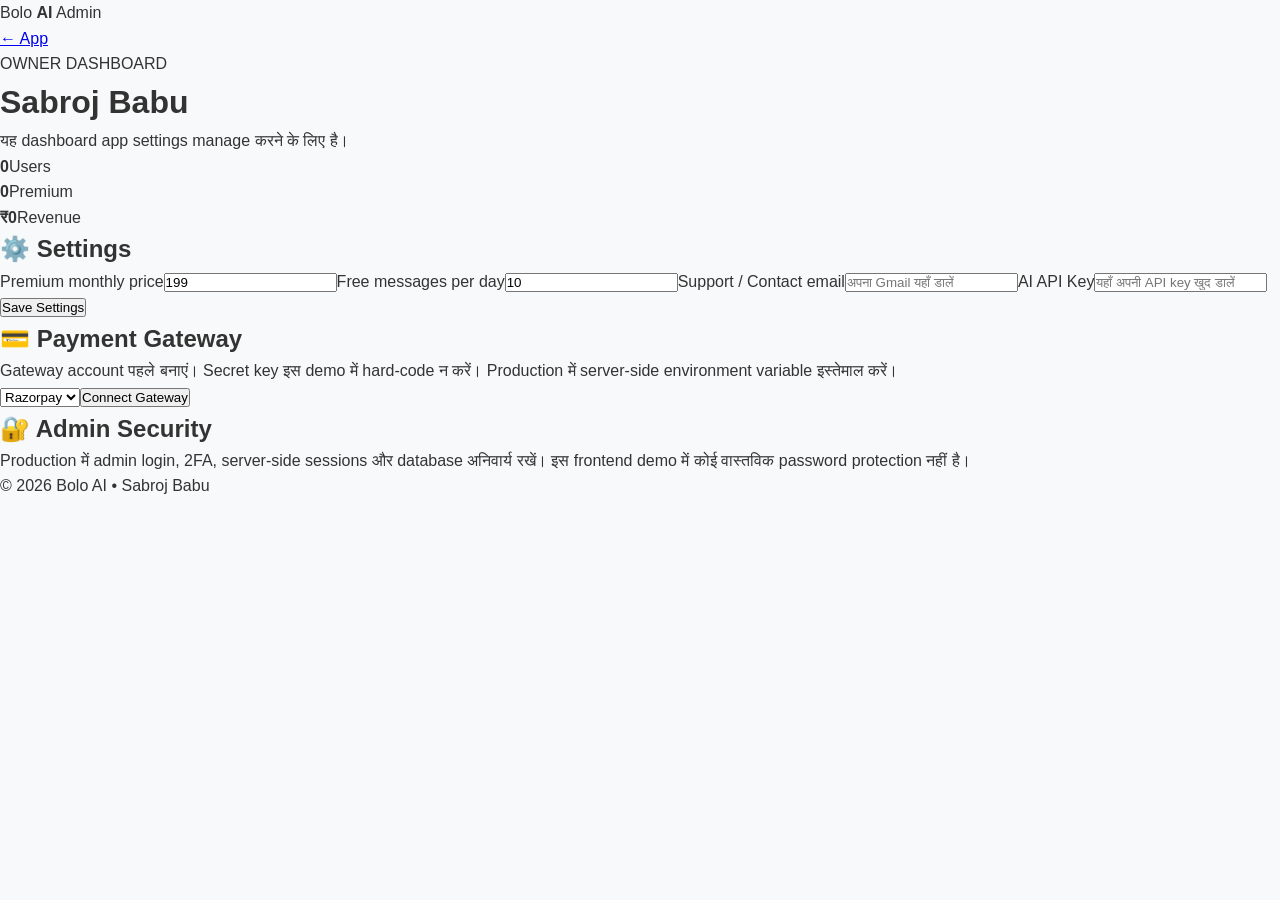
<file: admin.html>
<!doctype html><html lang="hi"><head><meta charset="utf-8"><meta name="viewport" content="width=device-width,initial-scale=1"><title>Bolo AI Admin</title><link rel="stylesheet" href="style.css"></head><body>
<header><div class="brand">Bolo <b>AI</b> Admin</div><a class="ghost" href="index.html">← App</a></header>
<main class="admin"><div class="adminhead"><div><div class="pill">OWNER DASHBOARD</div><h1>Sabroj Babu</h1><p>यह dashboard app settings manage करने के लिए है।</p></div></div>
<div class="stats"><div><b>0</b><span>Users</span></div><div><b>0</b><span>Premium</span></div><div><b>₹0</b><span>Revenue</span></div></div>
<section class="settings"><h2>⚙️ Settings</h2><label>Premium monthly price<input id="price" type="number" value="199"></label><label>Free messages per day<input id="limit" type="number" value="10"></label><label>Support / Contact email<input id="email" type="email" placeholder="अपना Gmail यहाँ डालें"></label><label>AI API Key<input id="key" type="password" placeholder="यहाँ अपनी API key खुद डालें"></label><button class="primary" onclick="save()">Save Settings</button><p id="saved"></p></section>
<section class="settings"><h2>💳 Payment Gateway</h2><p>Gateway account पहले बनाएं। Secret key इस demo में hard-code न करें। Production में server-side environment variable इस्तेमाल करें।</p><select id="gateway"><option>Razorpay</option><option>Cashfree</option></select><button class="ghost" onclick="alert('Production backend में gateway credentials जोड़ने का step यहाँ जोड़ा जाएगा।')">Connect Gateway</button></section>
<section class="settings"><h2>🔐 Admin Security</h2><p>Production में admin login, 2FA, server-side sessions और database अनिवार्य रखें। इस frontend demo में कोई वास्तविक password protection नहीं है।</p></section>
</main><footer>© 2026 Bolo AI • Sabroj Babu</footer><script src="admin.js"></script></body></html>
</file>
<file: style.css>
/* ==========================================
   BOLO AI - GLOBAL STYLES
   ========================================== */

* {
    margin: 0;
    padding: 0;
    box-sizing: border-box;
}

html {
    scroll-behavior: smooth;
}

body {
    font-family: 'Segoe UI', Tahoma, Geneva, Verdana, sans-serif;
    line-height: 1.6;
    color: #333;
    background-color: #f8f9fa;
    overflow-x: hidden;
}

/* ==========================================
   COLOR PALETTE & THEMES
   ========================================== */

:root {
    --primary-blue: #667eea;
    --primary-purple: #764ba2;
    --secondary-blue: #4158d0;
    --accent-orange: #ff6b35;
    --accent-pink: #ff4757;
    --text-dark: #2c3e50;
    --text-light: #7f8c8d;
    --bg-light: #f8f9fa;
    --bg-white: #ffffff;
    --border-color: #e1e8ed;
    --success-green: #27ae60;
    --shadow-sm: 0 2px 8px rgba(0, 0, 0, 0.1);
    --shadow-md: 0 4px 16px rgba(0, 0, 0, 0.15);
    --shadow-lg: 0 8px 32px rgba(0, 0, 0, 0.2);
    --transition: all 0.3s cubic-bezier(0.25, 0.46, 0.45, 0.94);
}

/* ==========================================
   NAVIGATION BAR
   ========================================== */

.navbar {
    background: linear-gradient(135deg, #667eea 0%, #764ba2 100%);
    color: white;
    padding: 1rem 0;
    position: sticky;
    top: 0;
    z-index: 1000;
    box-shadow: var(--shadow-md);
}

.nav-container {
    max-width: 1200px;
    margin: 0 auto;
    padding: 0 1rem;
    display: flex;
    align-items: center;
    width: 100%;
}

/* LOGO - LEFT */
.nav-logo {
    display: flex;
    align-items: center;
    gap: 0.5rem;
    font-size: 1.5rem;
    font-weight: 700;
    cursor: pointer;
    transition: var(--transition);
    flex-shrink: 0;
}

.nav-logo:hover {
    transform: scale(1.05);
}

.logo-icon {
    font-size: 2rem;
}

.logo-text {
    font-size: 1.5rem;
}

/* NAVIGATION LINKS - CENTER */
.nav-menu {
    display: flex;
    gap: 2rem;
    align-items: center;
    margin-left: auto;
}

.nav-link {
    color: white;
    text-decoration: none;
    font-weight: 500;
    transition: var(--transition);
    padding: 0.5rem 1rem;
    border-radius: 4px;
}

.nav-link:hover {
    background: rgba(255, 255, 255, 0.2);
    transform: translateY(-2px);
}

/* THREE DOT MENU - RIGHT */
#moreBtn {
    margin-left: 1rem;
    flex-shrink: 0;
    position: relative;
    z-index: 1100;
    background: transparent;
    border: none;
    color: white;
    cursor: pointer;
}

.more-btn {
    margin-left: 1rem;
    flex-shrink: 0;
    position: relative;
    z-index: 1100;
}

/* THREE DOT DROPDOWN */
#moreDropdown {
    position: absolute;
    right: 0;
    top: calc(100% + 8px);
    z-index: 2000;
}

/* HAMBURGER */
.hamburger {
    display: none;
    flex-direction: column;
    cursor: pointer;
    margin-left: 0.75rem;
    flex-shrink: 0;
}

.hamburger span {
    width: 25px;
    height: 3px;
    background-color: white;
    margin: 5px 0;
    border-radius: 3px;
    transition: var(--transition);
}

.hamburger.active span:nth-child(1) {
    transform: rotate(45deg) translate(10px, 10px);
}

.hamburger.active span:nth-child(2) {
    opacity: 0;
}

.hamburger.active span:nth-child(3) {
    transform: rotate(-45deg) translate(7px, -7px);
}

/* ==========================================
   HERO SECTION
   ========================================== */

.hero {
    background: linear-gradient(135deg, #667eea 0%, #764ba2 100%);
    color: white;
    padding: 3rem 1rem;
    text-align: center;
    min-height: 100vh;
    display: flex;
    align-items: center;
    justify-content: center;
}

.hero-content {
    max-width: 800px;
    width: 100%;
}

.hero-headline {
    font-size: 2.5rem;
    font-weight: 700;
    margin-bottom: 1rem;
    line-height: 1.2;
    animation: slideInDown 0.8s ease-out;
}

.hero-description {
    font-size: 1.1rem;
    margin-bottom: 2rem;
    opacity: 0.95;
    animation: slideInUp 0.8s ease-out 0.2s backwards;
}

.input-section {
    margin: 2rem 0;
    animation: slideInUp 0.8s ease-out 0.4s backwards;
}

.input-wrapper {
    display: flex;
    flex-direction: column;
    gap: 1rem;
    background: white;
    padding: 1.5rem;
    border-radius: 12px;
    box-shadow: var(--shadow-lg);
}

.ai-input {
    width: 100%;
    padding: 1rem;
    border: 2px solid var(--border-color);
    border-radius: 8px;
    font-size: 1rem;
    font-family: inherit;
    resize: vertical;
    min-height: 100px;
    transition: var(--transition);
    color: var(--text-dark);
}

.ai-input:focus {
    outline: none;
    border-color: var(--primary-blue);
    box-shadow: 0 0 0 3px rgba(102, 126, 234, 0.1);
}

.ai-input::placeholder {
    color: #999;
}

.input-actions {
    display: flex;
    gap: 1rem;
    justify-content: center;
}

.mic-button,
.send-button {
    padding: 0.8rem 1.5rem;
    border: none;
    border-radius: 8px;
    font-size: 1rem;
    font-weight: 600;
    cursor: pointer;
    transition: var(--transition);
    display: flex;
    align-items: center;
    gap: 0.5rem;
    justify-content: center;
}

.mic-button {
    background: linear-gradient(135deg, #ff6b35 0%, #ff4757 100%);
    color: white;
    flex: 0 0 auto;
    min-width: 120px;
}

.mic-button:hover {
    transform: translateY(-3px);
    box-shadow: var(--shadow-lg);
}

.mic-button:active {
    transform: translateY(-1px);
}

.mic-button.listening {
    animation: pulse 1.5s infinite;
}

.send-button {
    background: linear-gradient(135deg, #667eea 0%, #764ba2 100%);
    color: white;
    flex: 1;
}

.send-button:hover {
    transform: translateY(-3px);
    box-shadow: var(--shadow-lg);
}

.send-button:active {
    transform: translateY(-1px);
}

.send-icon {
    display: inline-block;
    margin-left: 0.5rem;
}

.mic-icon {
    font-size: 1.2rem;
}

/* ==========================================
   QUICK ACTION BUTTONS
   ========================================== */

.quick-actions {
    display: grid;
    grid-template-columns: repeat(auto-fit, minmax(150px, 1fr));
    gap: 1rem;
    margin-top: 2rem;
    animation: slideInUp 0.8s ease-out 0.6s backwards;
}

.quick-btn {
    background: rgba(255, 255, 255, 0.15);
    color: white;
    border: 2px solid rgba(255, 255, 255, 0.3);
    padding: 1rem;
    border-radius: 8px;
    font-size: 0.95rem;
    font-weight: 600;
    cursor: pointer;
    transition: var(--transition);
    backdrop-filter: blur(10px);
}

.quick-btn:hover {
    background: rgba(255, 255, 255, 0.25);
    border-color: rgba(255, 255, 255, 0.5);
    transform: translateY(-4px);
    box-shadow: 0 10px 20px rgba(0, 0, 0, 0.2);
}

.quick-btn:active {
    transform: translateY(-2px);
}

/* ==========================================
   ANIMATIONS
   ========================================== */

@keyframes slideInDown {
    from {
        opacity: 0;
        transform: translateY(-30px);
    }
    to {
        opacity: 1;
        transform: translateY(0);
    }
}

@keyframes slideInUp {
    from {
        opacity: 0;
        transform: translateY(30px);
    }
    to {
        opacity: 1;
        transform: translateY(0);
    }
}

@keyframes fadeIn {
    from {
        opacity: 0;
    }
    to {
        opacity: 1;
    }
}

@keyframes pulse {
    0%, 100% {
        transform: scale(1);
        opacity: 1;
    }
    50% {
        transform: scale(1.05);
        opacity: 0.8;
    }
}

@keyframes slideIn {
    from {
        opacity: 0;
        transform: translateX(-20px);
    }
    to {
        opacity: 1;
        transform: translateX(0);
    }
}

/* ==========================================
   TOOLS SECTION
   ========================================== */

.tools-section {
    padding: 4rem 1rem;
    background: white;
    max-width: 1200px;
    margin: 0 auto;
}

.section-header {
    text-align: center;
    margin-bottom: 3rem;
}

.section-header h2 {
    font-size: 2.5rem;
    color: var(--text-dark);
    margin-bottom: 0.5rem;
}

.section-header p {
    font-size: 1.1rem;
    color: var(--text-light);
}

.tools-grid {
    display: grid;
    grid-template-columns: repeat(auto-fit, minmax(280px, 1fr));
    gap: 2rem;
}

.tool-card {
    background: white;
    border: 2px solid var(--border-color);
    border-radius: 12px;
    padding: 2rem;
    text-align: center;
    transition: var(--transition);
    cursor: pointer;
}

.tool-card:hover {
    border-color: var(--primary-blue);
    transform: translateY(-8px);
    box-shadow: var(--shadow-lg);
}

.tool-card.featured {
    border: 2px solid var(--primary-blue);
    background: linear-gradient(135deg, rgba(102, 126, 234, 0.05) 0%, rgba(118, 75, 162, 0.05) 100%);
}

.tool-icon {
    font-size: 3rem;
    margin-bottom: 1rem;
}

.tool-card h3 {
    font-size: 1.3rem;
    color: var(--text-dark);
    margin-bottom: 0.5rem;
}

.tool-card p {
    color: var(--text-light);
    margin-bottom: 1.5rem;
}

.tool-features {
    display: flex;
    flex-direction: column;
    gap: 0.5rem;
    margin-bottom: 1.5rem;
}

.feature {
    font-size: 0.9rem;
    color: var(--text-light);
    padding: 0.3rem 0;
}

.tool-button {
    background: linear-gradient(135deg, #667eea 0%, #764ba2 100%);
    color: white;
    border: none;
    padding: 0.8rem 1.5rem;
    border-radius: 8px;
    font-weight: 600;
    cursor: pointer;
    transition: var(--transition);
    width: 100%;
}

.tool-button:hover {
    transform: translateY(-2px);
    box-shadow: var(--shadow-md);
}

.tool-button:active {
    transform: translateY(0);
}

/* ==========================================
   THUMBNAIL GENERATOR MODAL
   ========================================== */

.modal {
    display: none;
    position: fixed;
    z-index: 2000;
    left: 0;
    top: 0;
    width: 100%;
    height: 100%;
    background-color: rgba(0, 0, 0, 0.5);
    animation: fadeIn 0.3s ease;
}

.modal.active {
    display: flex;
    align-items: center;
    justify-content: center;
}

.modal-content {
    background-color: white;
    border-radius: 12px;
    box-shadow: var(--shadow-lg);
    max-width: 1000px;
    width: 95%;
    max-height: 90vh;
    overflow-y: auto;
    animation: slideInUp 0.4s ease;
}

.modal-header {
    background: linear-gradient(135deg, #667eea 0%, #764ba2 100%);
    color: white;
    padding: 2rem;
    display: flex;
    justify-content: space-between;
    align-items: center;
    border-radius: 12px 12px 0 0;
}

.modal-header h2 {
    margin: 0;
}

.modal-close {
    background: none;
    border: none;
    color: white;
    font-size: 2rem;
    cursor: pointer;
    transition: var(--transition);
}

.modal-close:hover {
    transform: rotate(90deg);
}

.modal-body {
    padding: 2rem;
}

.generator-grid {
    display: grid;
    grid-template-columns: 1fr 1fr;
    gap: 2rem;
}

.generator-input h3,
.generator-preview h3 {
    font-size: 1.3rem;
    color: var(--text-dark);
    margin-bottom: 1.5rem;
}

.form-group {
    margin-bottom: 1.5rem;
}

.form-group label {
    display: block;
    margin-bottom: 0.5rem;
    font-weight: 600;
    color: var(--text-dark);
}

.form-group input,
.form-group select,
.form-group textarea {
    width: 100%;
    padding: 0.8rem;
    border: 2px solid var(--border-color);
    border-radius: 8px;
    font-size: 0.95rem;
    font-family: inherit;
    transition: var(--transition);
}

.form-group input:focus,
.form-group select:focus,
.form-group textarea:focus {
    outline: none;
    border-color: var(--primary-blue);
    box-shadow: 0 0 0 3px rgba(102, 126, 234, 0.1);
}

.form-group small {
    display: block;
    margin-top: 0.3rem;
    color: var(--text-light);
    font-size: 0.85rem;
}

.generate-btn {
    width: 100%;
    background: linear-gradient(135deg, #667eea 0%, #764ba2 100%);
    color: white;
    border: none;
    padding: 1rem;
    border-radius: 8px;
    font-size: 1rem;
    font-weight: 600;
    cursor: pointer;
    transition: var(--transition);
}

.generate-btn:hover {
    transform: translateY(-3px);
    box-shadow: var(--shadow-lg);
}

.generator-preview {
    display: flex;
    flex-direction: column;
}

.thumbnail-preview {
    flex: 1;
    display: flex;
    align-items: center;
    justify-content: center;
}

.thumbnail-canvas {
    width: 100%;
    aspect-ratio: 16 / 9;
    border-radius: 8px;
    display: flex;
    align-items: center;
    justify-content: center;
    text-align: center;
    padding: 1rem;
    box-shadow: var(--shadow-md);
    position: relative;
    overflow: hidden;
}

.thumbnail-content {
    display: flex;
    flex-direction: column;
    align-items: center;
    justify-content: center;
    width: 100%;
}

.thumbnail-main-text {
    font-size: 1.8rem;
    font-weight: 700;
    color: white;
    text-shadow: 2px 2px 4px rgba(0, 0, 0, 0.5);
    margin-bottom: 0.5rem;
    word-wrap: break-word;
}

.thumbnail-sub-text {
    font-size: 1rem;
    color: rgba(255, 255, 255, 0.9);
    text-shadow: 1px 1px 2px rgba(0, 0, 0, 0.5);
}

.preview-info {
    text-align: center;
    color: var(--text-light);
    margin: 1rem 0;
    font-size: 0.9rem;
}

.download-btn {
    background: linear-gradient(135deg, #27ae60 0%, #16a085 100%);
    color: white;
    border: none;
    padding: 0.8rem 1.5rem;
    border-radius: 8px;
    font-weight: 600;
    cursor: pointer;
    transition: var(--transition);
    width: 100%;
}

.download-btn:hover {
    transform: translateY(-2px);
    box-shadow: var(--shadow-md);
}

.download-btn:active {
    transform: translateY(0);
}

/* ==========================================
   PREMIUM SECTION
   ========================================== */

.premium-section {
    padding: 4rem 1rem;
    background: linear-gradient(135deg, #667eea 0%, #764ba2 100%);
    color: white;
}

.premium-container {
    max-width: 1200px;
    margin: 0 auto;
}

.premium-notice {
    text-align: center;
    padding: 2rem;
    background: rgba(255, 255, 255, 0.1);
    border: 2px solid rgba(255, 255, 255, 0.3);
    border-radius: 12px;
    margin-bottom: 3rem;
    backdrop-filter: blur(10px);
}

.notice-badge {
    display: inline-block;
    background: linear-gradient(135deg, #ff6b35 0%, #ff4757 100%);
    padding: 0.5rem 1rem;
    border-radius: 20px;
    font-size: 0.9rem;
    font-weight: 600;
    margin-bottom: 1rem;
}

.premium-notice h3 {
    font-size: 1.8rem;
    margin-bottom: 0.5rem;
}

.premium-notice p {
    opacity: 0.95;
}

.pricing-cards {
    display: grid;
    grid-template-columns: repeat(auto-fit, minmax(300px, 1fr));
    gap: 2rem;
}

.pricing-card {
    background: white;
    color: var(--text-dark);
    border-radius: 12px;
    padding: 2rem;
    text-align: center;
    transition: var(--transition);
    position: relative;
}

.pricing-card.free {
    border: 2px solid rgba(255, 255, 255, 0.3);
}

.pricing-card.premium {
    border: 2px solid white;
}

.pricing-card.featured-plan {
    transform: scale(1.05);
    box-shadow: 0 10px 30px rgba(0, 0, 0, 0.3);
}

.plan-badge {
    position: absolute;
    top: -12px;
    left: 50%;
    transform: translateX(-50%);
    background: linear-gradient(135deg, #ff6b35 0%, #ff4757 100%);
    color: white;
    padding: 0.4rem 1rem;
    border-radius: 20px;
    font-size: 0.85rem;
    font-weight: 600;
}

.plan-name {
    font-size: 1.3rem;
    font-weight: 700;
    color: var(--primary-blue);
    margin-bottom: 1rem;
}

.plan-price {
    display: flex;
    align-items: baseline;
    justify-content: center;
    gap: 0.5rem;
    margin-bottom: 0.5rem;
}

.price-amount {
    font-size: 2.5rem;
    font-weight: 700;
    color: var(--primary-blue);
}

.price-period {
    font-size: 1rem;
    color: var(--text-light);
}

.plan-price-yearly {
    display: flex;
    align-items: baseline;
    justify-content: center;
    gap: 0.5rem;
    margin-bottom: 2rem;
    font-size: 0.95rem;
    color: var(--text-light);
}

.plan-features {
    text-align: left;
    margin: 2rem 0;
    display: flex;
    flex-direction: column;
    gap: 0.8rem;
}

.feature-item {
    display: flex;
    align-items: center;
    gap: 0.5rem;
    color: var(--text-dark);
}

.feature-item:before {
    content: attr(data-check);
}

.plan-button {
    width: 100%;
    padding: 0.8rem 1.5rem;
    border: none;
    border-radius: 8px;
    font-weight: 600;
    cursor: pointer;
    transition: var(--transition);
}

.pricing-card.free .plan-button {
    background: linear-gradient(135deg, #667eea 0%, #764ba2 100%);
    color: white;
}

.pricing-card.premium .plan-button {
    background: linear-gradient(135deg, #ff6b35 0%, #ff4757 100%);
    color: white;
}

.plan-button:hover {
    transform: translateY(-2px);
    box-shadow: var(--shadow-md);
}

/* ==========================================
   ABOUT SECTION
   ========================================== */

.about-section {
    padding: 4rem 1rem;
    background: white;
    max-width: 1200px;
    margin: 0 auto;
}

.about-content {
    display: grid;
    grid-template-columns: 1fr 1fr;
    gap: 3rem;
    align-items: center;
}

.about-text h3 {
    font-size: 1.8rem;
    color: var(--text-dark);
    margin-bottom: 1rem;
}

.about-text p {
    color: var(--text-light);
    margin-bottom: 1rem;
    line-height: 1.8;
}

.about-features {
    display: grid;
    grid-template-columns: 1fr 1fr;
    gap: 1.5rem;
}

.about-feature {
    background: linear-gradient(135deg, rgba(102, 126, 234, 0.1) 0%, rgba(118, 75, 162, 0.1) 100%);
    padding: 1.5rem;
    border-radius: 12px;
    text-align: center;
}

.about-icon {
    font-size: 2.5rem;
    margin-bottom: 0.5rem;
}

.about-feature h4 {
    color: var(--text-dark);
    margin-bottom: 0.5rem;
}

.about-feature p {
    color: var(--text-light);
    font-size: 0.9rem;
    margin: 0;
}

/* ==========================================
   CONTACT SECTION
   ========================================== */

.contact-section {
    padding: 4rem 1rem;
    background: white;
    max-width: 1200px;
    margin: 0 auto;
}

.contact-container {
    display: grid;
    grid-template-columns: 1fr 1fr;
    gap: 3rem;
}

.contact-info {
    display: flex;
    flex-direction: column;
    gap: 2rem;
}

.contact-info h3 {
    font-size: 1.5rem;
    color: var(--text-dark);
}

.contact-item {
    display: flex;
    gap: 1.5rem;
}

.contact-icon {
    font-size: 2rem;
    min-width: 40px;
}

.contact-label {
    font-weight: 600;
    color: var(--text-dark);
    margin-bottom: 0.2rem;
}

.contact-link {
    color: var(--primary-blue);
    text-decoration: none;
    font-weight: 600;
    transition: var(--transition);
}

.contact-link:hover {
    text-decoration: underline;
    color: var(--primary-purple);
}

.contact-form {
    display: flex;
    flex-direction: column;
    gap: 1.5rem;
}

.submit-button {
    background: linear-gradient(135deg, #667eea 0%, #764ba2 100%);
    color: white;
    border: none;
    padding: 1rem;
    border-radius: 8px;
    font-size: 1rem;
    font-weight: 600;
    cursor: pointer;
    transition: var(--transition);
}

.submit-button:hover {
    transform: translateY(-2px);
    box-shadow: var(--shadow-md);
}

.form-note {
    font-size: 0.85rem;
    color: var(--text-light);
}

/* ==========================================
   POLICY SECTIONS
   ========================================== */

.policy-section {
    padding: 4rem 1rem;
    background: white;
    max-width: 1200px;
    margin: 0 auto;
}

.policy-content {
    margin-top: 2rem;
}

.policy-content h3 {
    font-size: 1.5rem;
    color: var(--text-dark);
    margin-bottom: 2rem;
}

.policy-section-item {
    margin-bottom: 2rem;
    padding-bottom: 2rem;
    border-bottom: 1px solid var(--border-color);
}

.policy-section-item:last-child {
    border-bottom: none;
}

.policy-section-item h4 {
    font-size: 1.2rem;
    color: var(--text-dark);
    margin-bottom: 0.8rem;
}

.policy-section-item p {
    color: var(--text-light);
    line-height: 1.8;
}

.policy-section-item ul {
    margin-left: 20px;
    color: var(--text-light);
    line-height: 1.8;
}

.policy-section-item ul li {
    margin-bottom: 0.5rem;
}

.policy-section-item a {
    color: var(--primary-blue);
    text-decoration: none;
    font-weight: 600;
}

.policy-section-item a:hover {
    text-decoration: underline;
}

/* ==========================================
   FOOTER
   ========================================== */

.footer {
    background: #2c3e50;
    color: white;
    padding: 3rem 1rem 1rem;
    margin-top: 2rem;
}

.footer-container {
    max-width: 1200px;
    margin: 0 auto;
}

.footer-content {
    display: grid;
    grid-template-columns: repeat(auto-fit, minmax(250px, 1fr));
    gap: 2rem;
    margin-bottom: 2rem;
}

.footer-section h4 {
    margin-bottom: 1rem;
    font-size: 1.1rem;
}

.footer-section p {
    color: rgba(255, 255, 255, 0.8);
    margin-bottom: 0.5rem;
}

.footer-tagline {
    font-style: italic;
    margin-top: 0.5rem;
    font-size: 0.95rem;
}

.footer-section a {
    display: block;
    color: rgba(255, 255, 255, 0.8);
    text-decoration: none;
    margin-bottom: 0.5rem;
    transition: var(--transition);
}

.footer-section a:hover {
    color: white;
    padding-left: 5px;
}

.footer-bottom {
    border-top: 1px solid rgba(255, 255, 255, 0.2);
    padding-top: 1rem;
    text-align: center;
    color: rgba(255, 255, 255, 0.7);
}

.footer-bottom p {
    margin-bottom: 0.5rem;
}

/* ==========================================
   TOAST NOTIFICATION
   ========================================== */

.toast {
    position: fixed;
    bottom: 20px;
    right: 20px;
    background: #2c3e50;
    color: white;
    padding: 1rem 1.5rem;
    border-radius: 8px;
    box-shadow: var(--shadow-lg);
    z-index: 3000;
    opacity: 0;
    transform: translateY(20px);
    transition: var(--transition);
    pointer-events: none;
}

.toast.show {
    opacity: 1;
    transform: translateY(0);
}

.toast.success {
    background: linear-gradient(135deg, #27ae60 0%, #16a085 100%);
}

.toast.error {
    background: linear-gradient(135deg, #ff6b35 0%, #ff4757 100%);
}

/* ==========================================
   RESPONSIVE DESIGN
   ========================================== */

@media (max-width: 768px) {

    .nav-container {
        padding: 0 0.75rem;
    }

    .nav-menu {
        position: absolute;
        top: 70px;
        left: 0;
        flex-direction: column;
        background: linear-gradient(135deg, #667eea 0%, #764ba2 100%);
        width: 100%;
        text-align: center;
        display: none;
        gap: 0;
        padding: 1rem 0;
    }

    .nav-menu.active {
        display: flex;
    }

    .nav-link {
        padding: 1rem;
        border-bottom: 1px solid rgba(255, 255, 255, 0.2);
        width: 100%;
    }

    /* THREE DOT RIGHT */
    #moreBtn,
    .more-btn {
        margin-left: auto;
        margin-right: 0;
    }

    /* HAMBURGER RIGHT OF THREE DOT */
    .hamburger {
        display: flex;
        margin-left: 0.5rem;
    }

    .hero-headline {
        font-size: 1.8rem;
    }

    .hero-description {
        font-size: 1rem;
    }

    .quick-actions {
        grid-template-columns: repeat(auto-fit, minmax(120px, 1fr));
        gap: 0.8rem;
    }

    .quick-btn {
        font-size: 0.85rem;
        padding: 0.8rem 0.5rem;
    }

    .tools-grid {
        grid-template-columns: 1fr;
        gap: 1.5rem;
    }

    .generator-grid {
        grid-template-columns: 1fr;
    }

    .about-content {
        grid-template-columns: 1fr;
        gap: 2rem;
    }

    .about-features {
        grid-template-columns: 1fr;
    }

    .contact-container {
        grid-template-columns: 1fr;
        gap: 2rem;
    }

    .pricing-cards {
        grid-template-columns: 1fr;
    }

    .pricing-card.featured-plan {
        transform: scale(1);
    }

    .modal-content {
        width: 90%;
        max-height: 95vh;
    }

    .modal-header {
        padding: 1.5rem;
    }

    .modal-body {
        padding: 1.5rem;
    }

    .footer-content {
        grid-template-columns: 1fr;
    }
}

@media (max-width: 480px) {

    .nav-container {
        padding: 0 0.5rem;
    }

    .logo-text {
        font-size: 1.2rem;
    }

    .logo-icon {
        font-size: 1.6rem;
    }

    .hero {
        padding: 2rem 1rem;
        min-height: auto;
    }

    .hero-headline {
        font-size: 1.5rem;
    }

    .hero-description {
        font-size: 0.95rem;
    }

    .input-wrapper {
        padding: 1rem;
    }

    .ai-input {
        min-height: 80px;
        font-size: 0.95rem;
    }

    .input-actions {
        flex-direction: row;
    }

    .mic-button {
        min-width: 100px;
        font-size: 0.9rem;
    }

    .send-button {
        font-size: 0.9rem;
    }

    .quick-actions {
        grid-template-columns: repeat(2, 1fr);
        gap: 0.6rem;
    }

    .quick-btn {
        font-size: 0.75rem;
        padding: 0.6rem 0.4rem;
    }

    .section-header h2 {
        font-size: 1.8rem;
    }

    .section-header p {
        font-size: 0.95rem;
    }

    .tool-card {
        padding: 1.5rem;
    }

    .tool-icon {
        font-size: 2.5rem;
    }

    .modal-header {
        padding: 1rem;
    }

    .modal-header h2 {
        font-size: 1.3rem;
    }

    .modal-body {
        padding: 1rem;
    }

    .generator-input h3,
    .generator-preview h3 {
        font-size: 1.1rem;
-main-text {
        font-size: 1.2rem;
    }

    .thumbnail-sub-text {
        font-size: 0.85rem;
    }

    .toast {
        bottom: 10px;
        right: 10px;
        left: 10px;
        padding: 0.8rem 1rem;
    }
}

@media (max-width: 360px) {

    .logo-text {
        display: none;
    }

    .hero-headline {
        font-size: 1.2rem;
    }

    .quick-btn {
        font-size: 0.65rem;
        padding: 0.5rem 0.3rem;
    }
       }
</file>
